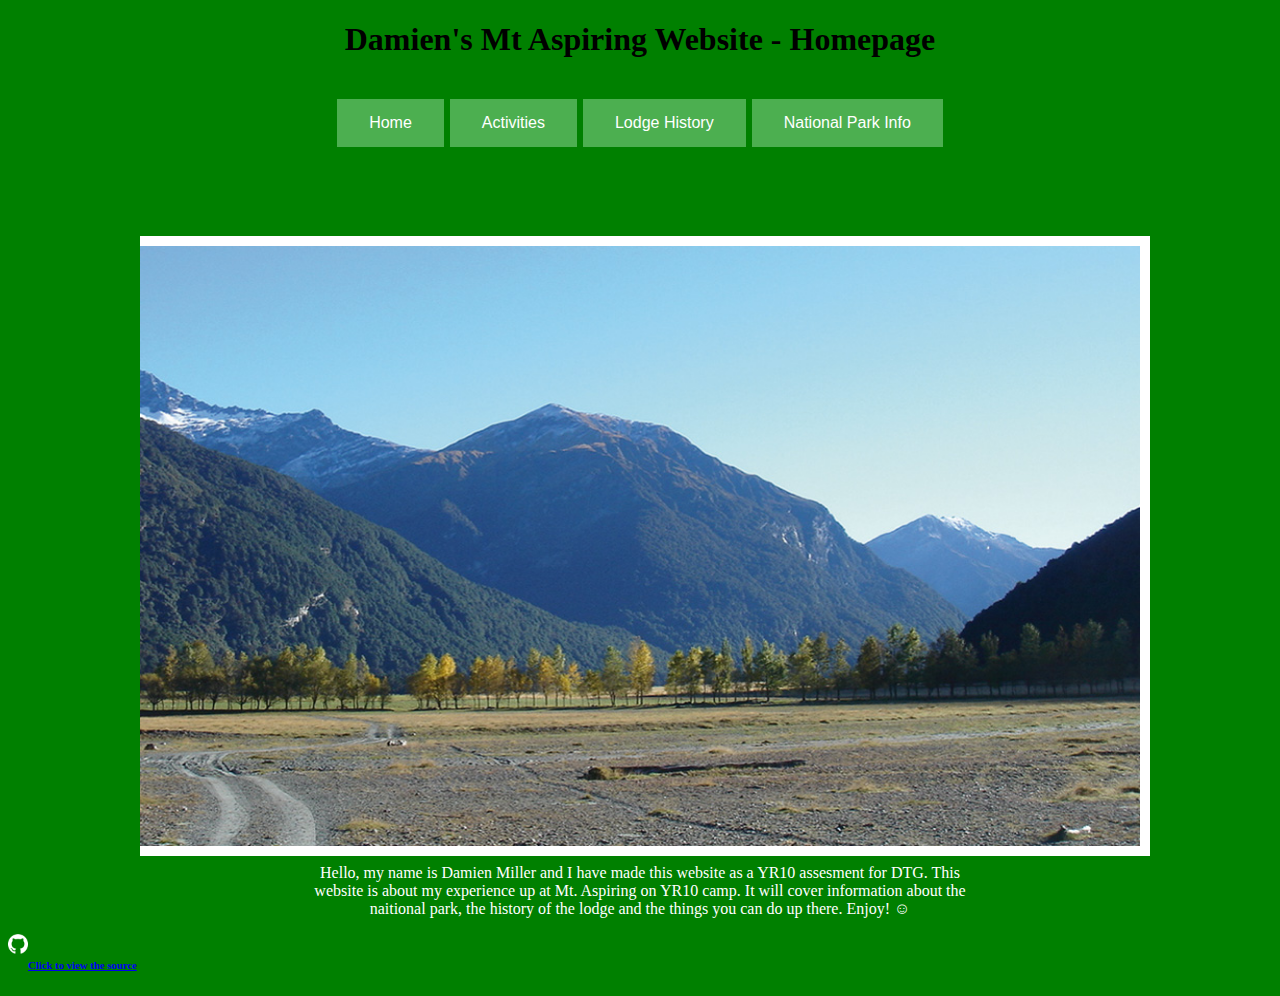
<file: index.html>
<!DOCTYPE html>
<html>
<head>
    <title>Damien's Mt. Aspiring Website - Home</title>
    <link rel="icon" href="image/logo.png">
    <link rel="stylesheet" type="text/css" href="css/stylesheet.css">
    <script src="js/buttons.js"></script>

</head>
<body>
<div align="center">
    <h1 style="color:black">Damien's Mt Aspiring Website - Homepage</h1>
    <div align="center">
<script type="text/javascript" src="http://counter10.freecounter.ovh/private/counter.js?c=79a8ccb53653c0d03fe49a1687bd0dfe"></script>
</div>
<br>
    <div align="center">
       <button onclick="switchToHome()" class="button">Home</button>
       <button onclick="switchToActivities()" class="button">Activities</button>
       <button onclick="switchToHistory()" class="button">Lodge History</button>
       <button onclick="switchToInfoPg()" class="button">National Park Info</button>
    </div>
</div>
<div align="center">
<div id="cf4a">
<br>
<br>
<br>
<br>
<p id="border2">
  <img src="image/aspiring1.jpg" height="600" width="1000" />
  <img src="image/aspiring2.jpg" height="600" width="1000" />
  <img src="image/aspiring3.jpg" height="600" width="1000" />
  <img src="image/aspiring4.jpg" height="600" width="1000" /></p>
  </div></div>
<p align="center">
<whitetxt>Hello, my name is Damien Miller and I have made this website as a YR10 assesment for DTG. This <br> website is about my experience up at Mt. Aspiring on YR10 camp. It will cover information about the <br>naitional park, the history of the lodge and the things you can do up there. Enjoy! &#9786;</whitetxt>
</p>
<img style="float:left" src="image/github.png" width="20" height="20"/>
<div style="float:left">
  <a href="https://github.com/damiensyr10camp/damiensyr10camp.github.io"><h6>Click to view the source</h6></a>
</div>
</body>
</html>
</file>
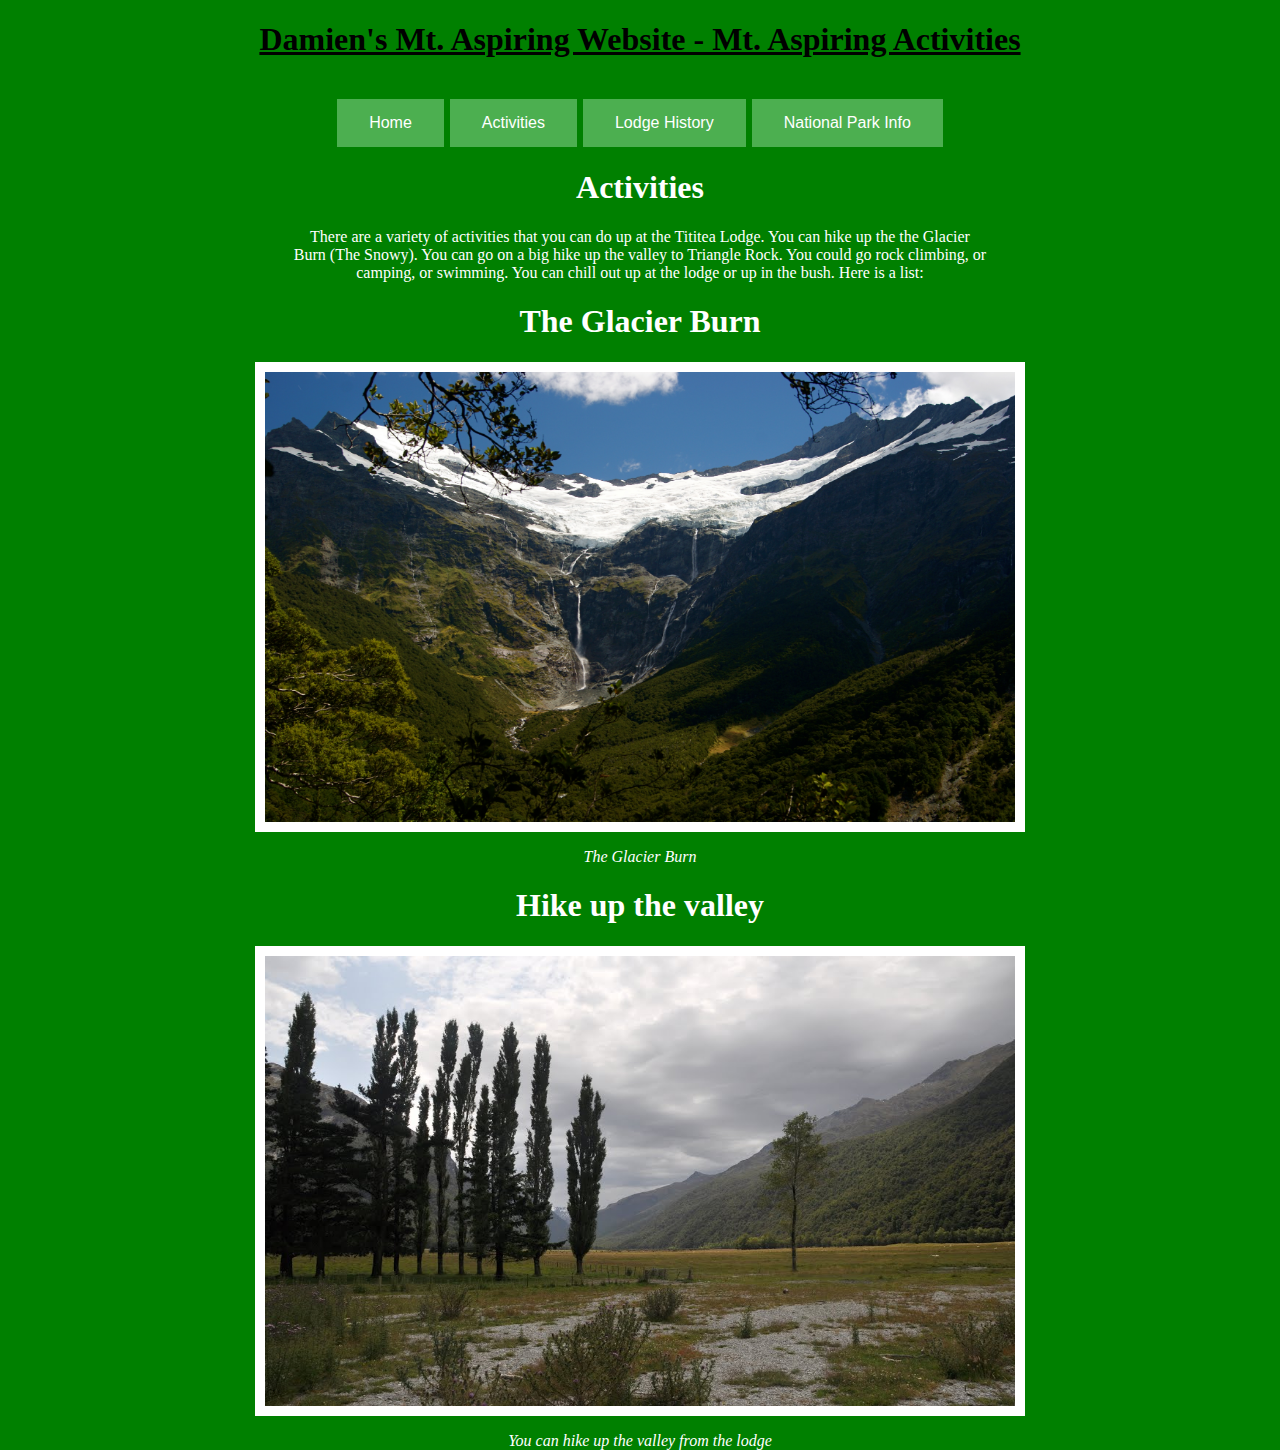
<file: activities.html>
<!DOCTYPE html>
<html>
<head>
	<title>Damien's Mt. Aspiring Website - Activities</title>
	<link rel="icon" href="image/logo.png">
    <link rel="stylesheet" type="text/css" href="css/stylesheet.css">
    <script src="js/buttons.js"></script>
</head>
<body>
<div align="center">
    <h1 style="color:black"><u>Damien's Mt. Aspiring Website - Mt. Aspiring Activities</u></h1>
    <br>
    <div align="center">
       <button onclick="switchToHome()" class="button">Home</button>
       <button onclick="switchToActivities()" class="button">Activities</button>
       <button onclick="switchToHistory()" class="button">Lodge History</button>
       <button onclick="switchToInfoPg()" class="button">National Park Info</button>
    </div>
         <p>
             <whitetxt><h1 style="color:white">Activities</h1></whitetxt>
                 <whitetxt>
                     There are a variety of activities that you can do up at the Tititea Lodge. You can hike up the the Glacier <br> Burn (The Snowy). You can go on a big hike up the valley to Triangle Rock. You could go rock climbing, or <br> camping, or swimming. You can chill out up at the lodge or up in the bush. Here is a list:
                     <br>
                     <h1>The Glacier Burn</h1>
                     <p id="border">
                         <img src="image/aspiring5.jpg" width="750" height="450">
                     </p>
                <whitetxt><i>The Glacier Burn</i></whitetxt>
         </p>
             <h1>Hike up the valley</h1>
                     <p id="border">
                         <img src="image/aspiring6.jpg" width="750" height="450">
                     </p>
                <whitetxt><i>You can hike up the valley from the lodge</i></whitetxt>
         </p>
</div>
</body>
</html>
</file>
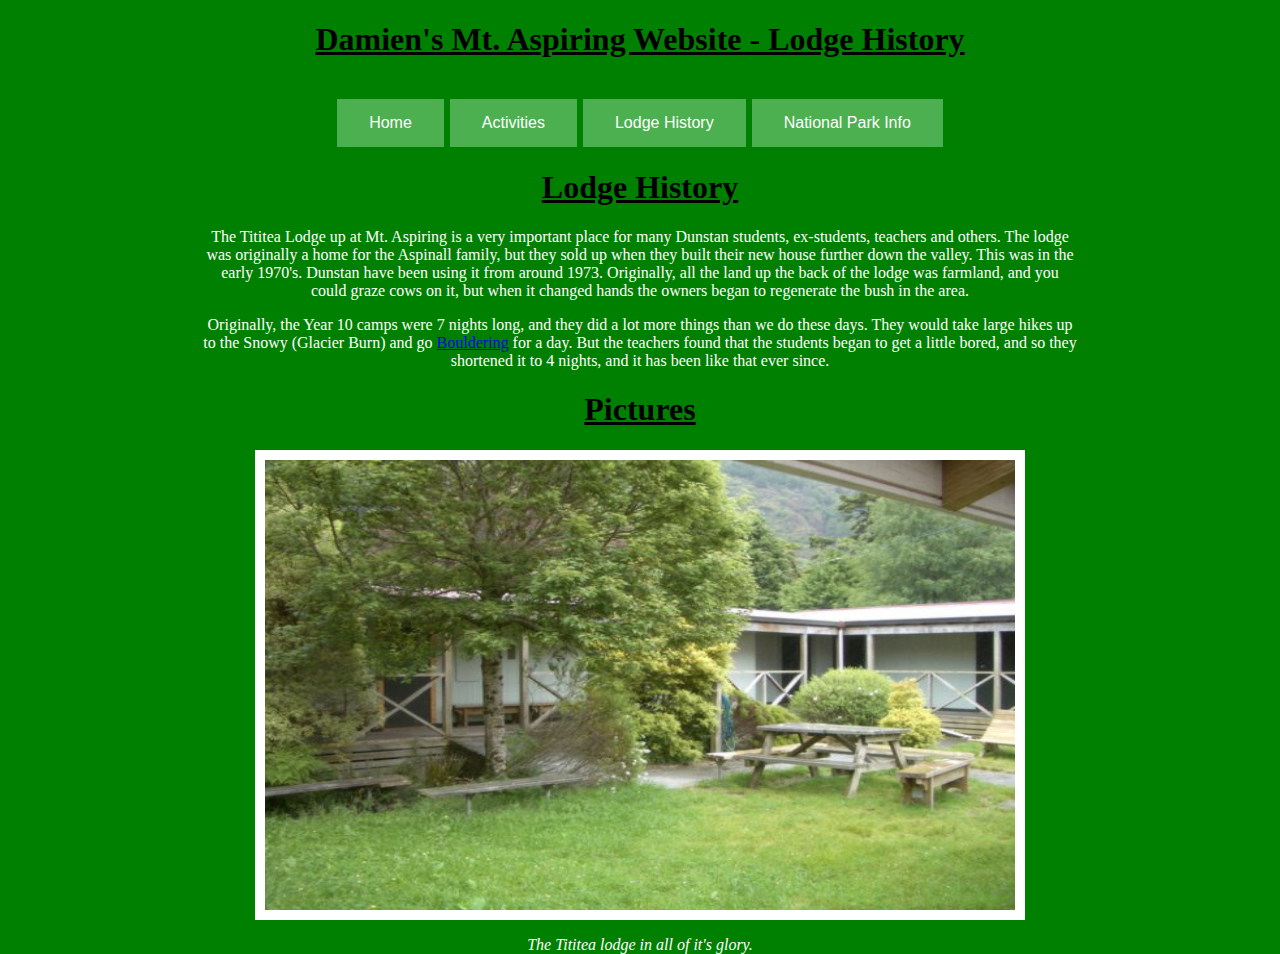
<file: history.html>
<!DOCTYPE html>
<html>
<head>
	<title>Damien's Mt. Aspiring Website - Lodge History</title>
	<link rel="icon" href="image/logo.png">
    <link rel="stylesheet" type="text/css" href="css/stylesheet.css">
    <script src="js/buttons.js"></script>
</head>
<body>
<div align="center">
    <h1 style="color:black"><u>Damien's Mt. Aspiring Website - Lodge History</u></h1>
    <br>
    <div align="center">
       <button onclick="switchToHome()" class="button">Home</button>
       <button onclick="switchToActivities()" class="button">Activities</button>
       <button onclick="switchToHistory()" class="button">Lodge History</button>
       <button onclick="switchToInfoPg()" class="button">National Park Info</button>
        </div>
             <p>
                 <h1><u>Lodge History</u></h1>
                     <whitetxt>
                         The Tititea Lodge up at Mt. Aspiring is a very important place for many Dunstan students, ex-students, teachers and others. The lodge <br> was originally a home for the Aspinall family, but they sold up when they built their new house further down the valley. This was in the <br> early 1970's. Dunstan have been using it from around 1973. Originally, all the land up the back of the lodge was farmland, and you <br> could graze cows on it, but when it changed hands the owners began to regenerate the bush in the area.
                     </whitetxt>
             </p>            
             <p>
             	 <whitetxt>
             	 	 Originally, the Year 10 camps were 7 nights long, and they did a lot more things than we do these days. They would take large hikes up <br> to the Snowy (Glacier Burn) and go <a href="https://en.wikipedia.org/wiki/Bouldering"> Bouldering</a> for a day. But the teachers found that the students began to get a little bored, and so they <br> shortened it to 4 nights, and it has been like that ever since.
             	 </whitetxt>
             </p>
             <p>
                 <h1><u>Pictures</u></h1>
                 <p id="border">
                     <img src="image/aspiring7.jpg" width="750" height="450">
                 </p>
                 <whitetxt><i>The Tititea lodge in all of it's glory.</i></whitetxt>
             </p>
    </div>

</body>
</html>
</file>
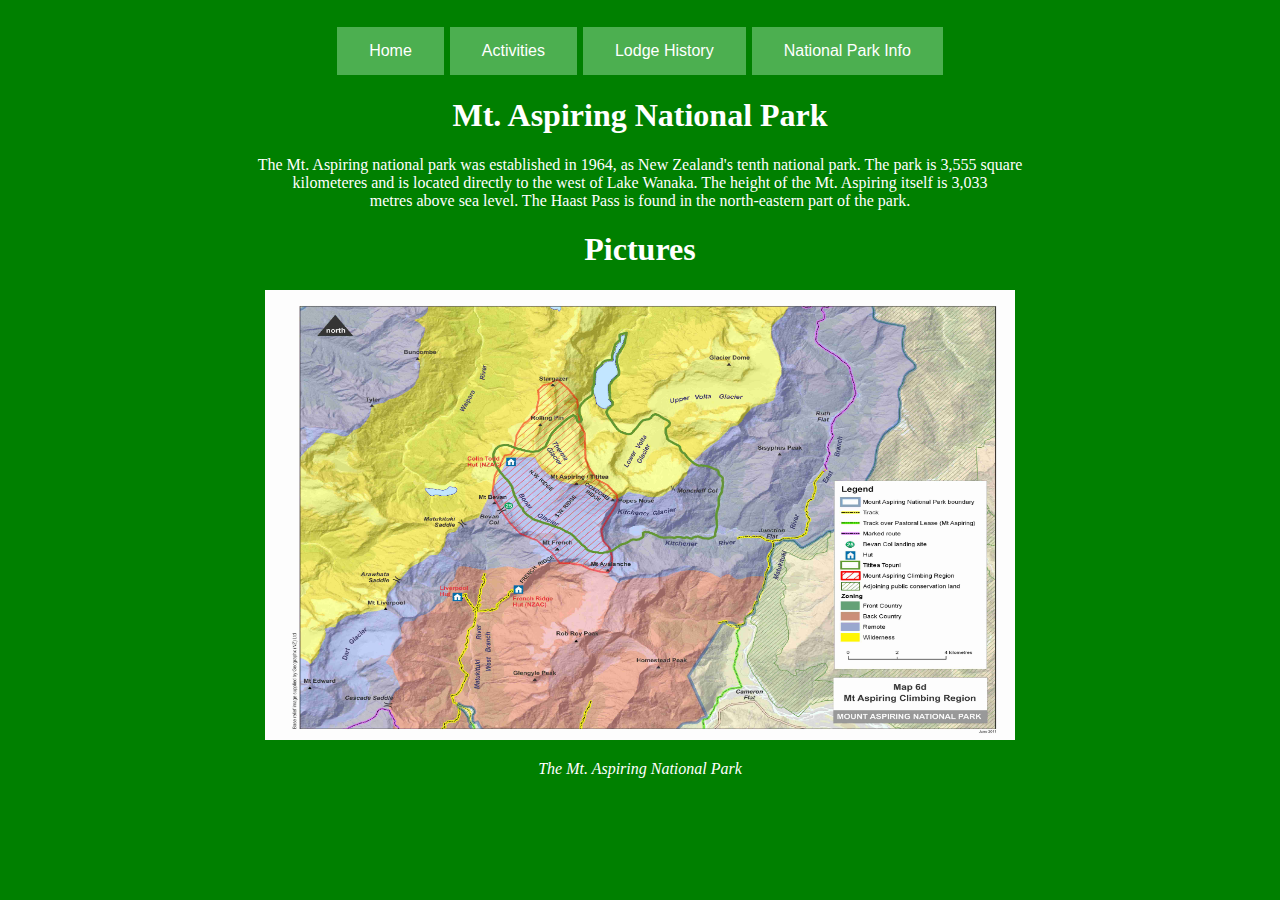
<file: info.html>
<!DOCTYPE html>
<html>
<head>
	<title>Damien's Mt. Aspiring Website - Info</title>
	<link rel="icon" href="image/logo.png">
    <link rel="stylesheet" type="text/css" href="css/stylesheet.css">
    <script src="js/buttons.js"></script>
</head>
<body>
<div align="center">
    <br>
    <div align="center">
       <button onclick="switchToHome()" class="button">Home</button>
       <button onclick="switchToActivities()" class="button">Activities</button>
       <button onclick="switchToHistory()" class="button">Lodge History</button>
       <button onclick="switchToInfoPg()" class="button">National Park Info</button>
    </div>
    <div align="center">
       <h1 style="color:white">Mt. Aspiring National Park</h1>
      <p align="center">
         <whitetxt>The Mt. Aspiring national park was established in 1964, as New Zealand's tenth national park. The park is 3,555 square <br>kilometeres and is located directly to the west of Lake Wanaka. The height of the Mt. Aspiring itself is 3,033 <br>metres above sea level. The Haast Pass is found in the north-eastern part of the park.</whitetxt>
      </p>
         <h1 style="color:white">Pictures</h1>
              <p>
                   <img src="image/mtaspiringnatpark.jpg" width="750" height="450">
               </p>
             <whitetxt><i>The Mt. Aspiring National Park</i></whitetxt>
    </div>
</div>
</body>
</html>
</file>
<file: css/stylesheet.css>
html {
  width: 100%;
  height: 100%;
}

body {
  /* background-repeat: no-repeat; */
   background-color: green;
  /* background-image: url("../image/bg.jpeg"); */
 /* background-image: url("https://farm8.staticflickr.com/7312/14139296936_e251679e4d_o_d.jpg"); */
  background-image: url("https://onelifeonewhistler.files.wordpress.com/2013/08/lake-wanaka-mt-roy-2.jpg");
   background-size: cover;
   -webkit-background-size: cover;
   -moz-background-size: cover;
   -o-background-size: cover;
}

.button {
    background-color: #4CAF50; 
    border: 1px solid green;
    color: white;
    padding: 15px 32px;
    text-align: center;
    text-decoration: none;
    display: inline-block;
    font-size: 16px;
    cursor: pointer;
    float: center;
}

.button:hover {
    background-color: #3e8e41;
}

#overlay {
  background-color: white;
  width: 60%;
  float: center;
}

#border {
    width: 750px;
    height: 450px;
    border-width: 10px;
    border-color: white;
    border-top-style: solid;
    border-right-style: solid;
    border-bottom-style: solid;
    border-left-style: solid;
}

#border2 {
    width: 970px;
    height: 600px;
    border-left-width: 20px;
    border-right-width: 20px;  
    border-top-width: 10px;
    border-bottom-width: 10px;
    border-color: white;
    border-top-style: solid;
    border-right-style: solid;
    border-bottom-style: solid;
    border-left-style: solid;
}

whitetxt {
  color: white;
}

@-webkit-keyframes cf4FadeInOut {
 0% {
   opacity:1;
 }
 17% {
   opacity:1;
 }
 25% {
   opacity:0;
 }
 92% {
   opacity:0;
 }
 100% {
   opacity:1;
 }
}

@-moz-keyframes cf4FadeInOut {
 0% {
   opacity:1;
 }
 17% {
   opacity:1;
 }
 25% {
   opacity:0;
 }
 92% {
   opacity:0;
 }
 100% {
   opacity:1;
 }
}

@-o-keyframes cf4FadeInOut {
 0% {
   opacity:1;
 }
 17% {
   opacity:1;
 }
 25% {
   opacity:0;
 }
 92% {
   opacity:0;
 }
 100% {
   opacity:1;
 }
}

@keyframes cf4FadeInOut {
 0% {
   opacity:1;
 }
 17% {
   opacity:1;
 }
 25% {
   opacity:0;
 }
 92% {
   opacity:0;
 }
 100% {
   opacity:1;
 }
}

#cf4a {
  position:relative;
  height:700px;
  width:1000px;
  margin:0 auto;
}
#cf4a img {
  position:absolute;
  left:0;
}

#cf4a img {
  -webkit-animation-name: cf4FadeInOut;
  -webkit-animation-timing-function: ease-in-out;
  -webkit-animation-iteration-count: infinite;
  -webkit-animation-duration: 16s;

  -moz-animation-name: cf4FadeInOut;
  -moz-animation-timing-function: ease-in-out;
  -moz-animation-iteration-count: infinite;
  -moz-animation-duration: 16s;

  -o-animation-name: cf4FadeInOut;
  -o-animation-timing-function: ease-in-out;
  -o-animation-iteration-count: infinite;
  -o-animation-duration: 16s;

  animation-name: cf4FadeInOut;
  animation-timing-function: ease-in-out;
  animation-iteration-count: infinite;
  animation-duration: 16s;
}
#cf4a img:nth-of-type(1) {
  -webkit-animation-delay: 12s;
  -moz-animation-delay: 12s;
  -o-animation-delay: 12s;
  animation-delay: 12s;
}
#cf4a img:nth-of-type(2) {
  -webkit-animation-delay: 8s;
  -moz-animation-delay: 8s;
  -o-animation-delay: 8s;
  animation-delay: 8s;
}
#cf4a img:nth-of-type(3) {
  -webkit-animation-delay: 4s;
  -moz-animation-delay: 4s;
  -o-animation-delay: 4s;
  animation-delay: 4s;
}
#cf4a img:nth-of-type(4) {
  -webkit-animation-delay: 0;
  -moz-animation-delay: 0;
  -o-animation-delay: 0;
  animation-delay: 0;
}
</file>
